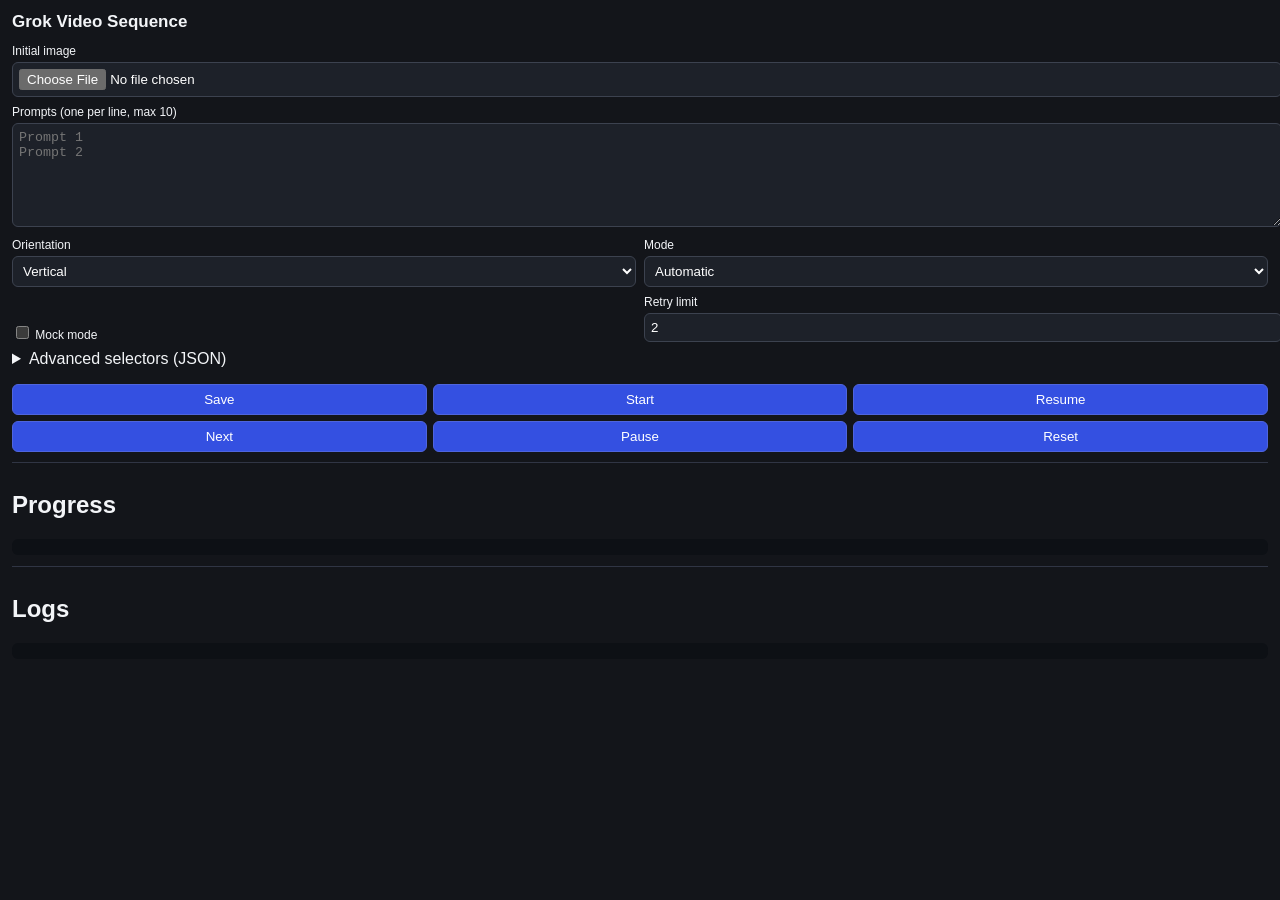
<file: src/popup/popup.html>
<!doctype html>
<html>
<head>
  <meta charset="utf-8" />
  <meta name="viewport" content="width=device-width, initial-scale=1" />
  <title>Grok Sequence</title>
  <link rel="stylesheet" href="popup.css" />
</head>
<body>
  <main>
    <h1>Grok Video Sequence</h1>

    <label>Initial image
      <input id="imageInput" type="file" accept="image/*" />
    </label>

    <label>Prompts (one per line, max 10)
      <textarea id="prompts" rows="6" placeholder="Prompt 1&#10;Prompt 2"></textarea>
    </label>

    <div class="row">
      <label>Orientation
        <select id="orientation">
          <option value="vertical">Vertical</option>
          <option value="horizontal">Horizontal</option>
        </select>
      </label>

      <label>Mode
        <select id="mode">
          <option value="automatic">Automatic</option>
          <option value="step">Step-by-step</option>
        </select>
      </label>
    </div>

    <div class="row">
      <label><input id="mockMode" type="checkbox" /> Mock mode</label>
      <label>Retry limit <input id="retryLimit" type="number" min="0" max="5" value="2" /></label>
    </div>

    <details>
      <summary>Advanced selectors (JSON)</summary>
      <textarea id="selectors" rows="8"></textarea>
    </details>

    <div class="actions">
      <button id="saveConfig">Save</button>
      <button id="start">Start</button>
      <button id="resume">Resume</button>
      <button id="next">Next</button>
      <button id="pause">Pause</button>
      <button id="reset">Reset</button>
    </div>

    <section class="status">
      <h2>Progress</h2>
      <pre id="progress"></pre>
    </section>

    <section class="logs">
      <h2>Logs</h2>
      <pre id="logs"></pre>
    </section>
  </main>

  <script src="../shared/defaults.js"></script>
  <script src="popup.js"></script>
</body>
</html>
</file>
<file: src/popup/popup.css>
:root { color-scheme: dark; }
body {
  margin: 0;
  font-family: Arial, sans-serif;
  min-width: 380px;
  background: #13151a;
  color: #f3f5f8;
}
main { padding: 12px; }
h1 { margin: 0 0 12px; font-size: 17px; }
label { display: block; font-size: 12px; margin-bottom: 8px; }
input[type="file"], textarea, select, input[type="number"] {
  width: 100%;
  margin-top: 4px;
  border: 1px solid #3c424f;
  border-radius: 6px;
  background: #1d2129;
  color: #fff;
  padding: 6px;
}
textarea { resize: vertical; }
.row {
  display: grid;
  grid-template-columns: 1fr 1fr;
  gap: 8px;
  align-items: end;
}
.actions {
  display: grid;
  grid-template-columns: repeat(3, 1fr);
  gap: 6px;
  margin: 10px 0;
}
button {
  border: 1px solid #4f65dd;
  background: #3450e1;
  color: #fff;
  border-radius: 6px;
  padding: 7px 8px;
  cursor: pointer;
}
.status, .logs {
  margin-top: 10px;
  border-top: 1px solid #303544;
  padding-top: 8px;
}
pre {
  white-space: pre-wrap;
  max-height: 160px;
  overflow: auto;
  background: #0d1015;
  border-radius: 6px;
  padding: 8px;
  font-size: 11px;
}
details summary { cursor: pointer; margin-bottom: 6px; }
</file>
